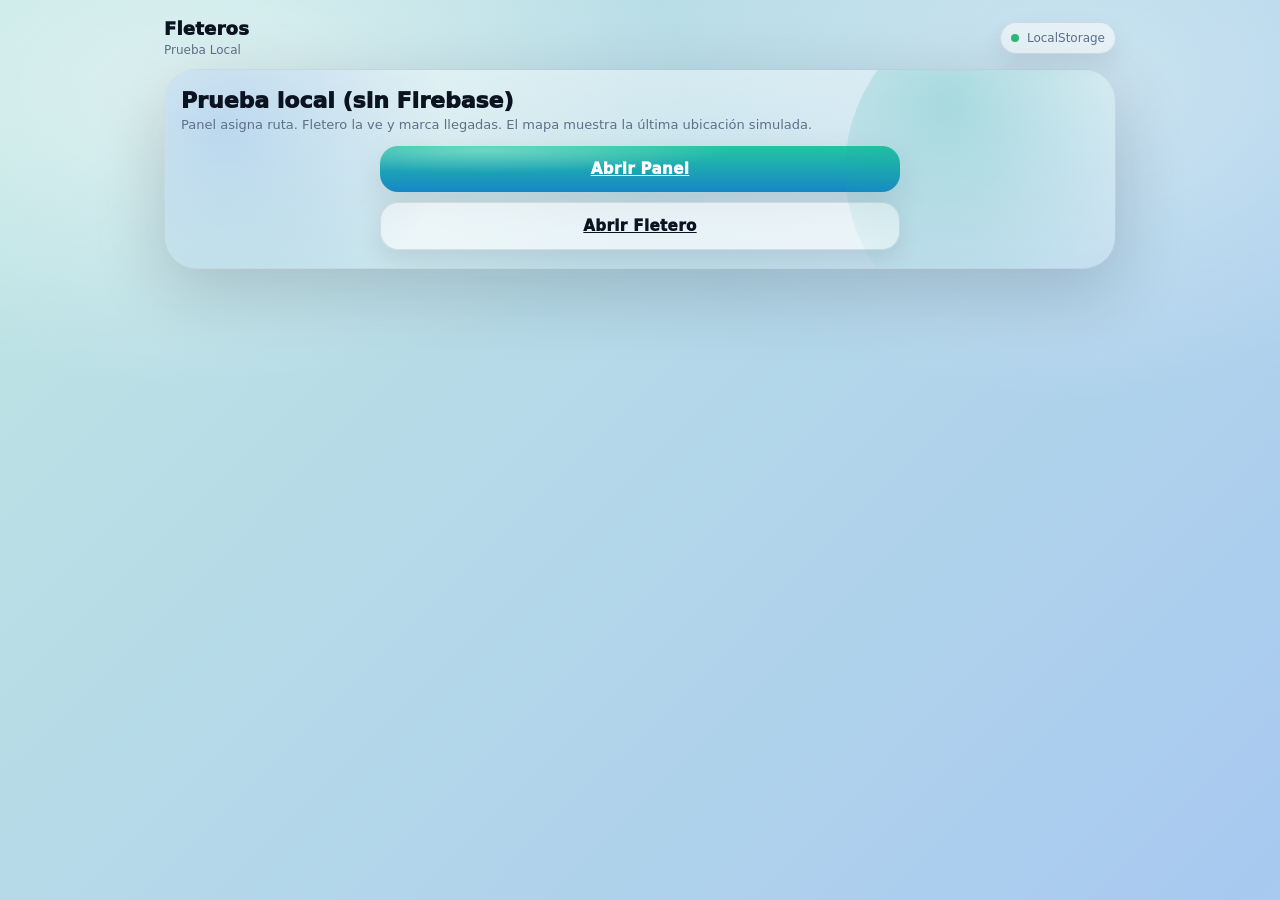
<file: index.html>
<!doctype html>
<html lang="es">
<head>
  <meta charset="utf-8" />
  <meta name="viewport" content="width=device-width,initial-scale=1" />
  <link rel="stylesheet" href="./shared/ui.css?v=fb2" />
  <title>Fleteros · Local</title>
  <link rel="manifest" href="./manifest.webmanifest?v=pwa3">

  <meta name="apple-mobile-web-app-capable" content="yes" />
  <link rel="apple-touch-icon" href="./assets/icon-192.png" />
</head>
<body>
  <div class="wrap" style="max-width:980px">
    <div class="nav">
      <div class="brand"><div class="t">Fleteros</div><div class="s">Prueba Local</div></div>
      <div class="navActions">
        <button class="pill" id="btnInstall" type="button" style="cursor:pointer;border:0">Instalar</button><div class="pill"><span class="dot" style="background:rgba(23,178,106,.9)"></span><span>LocalStorage</span></div></div>
    </div>
    <div class="hero">
      <div class="heroTop">
        <div>
          <div class="hTitle">Prueba local (sin Firebase)</div>
          <div class="hSub">Panel asigna ruta. Fletero la ve y marca llegadas. El mapa muestra la última ubicación simulada.</div>
        </div>
      </div>
      <div class="row" style="margin-top:14px">
        <a class="btn btnPrimary" href="./panel/index.html" style="text-align:center; width:min(520px,100%)">Abrir Panel</a>
        <a class="btn btnGhost" href="./fletero/index.html" style="text-align:center; width:min(520px,100%)">Abrir Fletero</a>
      </div>
    </div>
  </div>

<script>
(function(){
  let dp=null;
  const b=document.getElementById('btnInstall');
  if(b) b.style.display='none';
  window.addEventListener('beforeinstallprompt',e=>{e.preventDefault();dp=e;if(b) b.style.display='inline-flex';});
  if(b) b.addEventListener('click',async()=>{if(dp){dp.prompt();try{await dp.userChoice;}catch{}dp=null;b.style.display='none';}else{alert('Usá el menú del navegador: “Agregar a pantalla principal”.');}});
  if('serviceWorker' in navigator) navigator.serviceWorker.register('./sw.js').catch(()=>{});
})();
</script>

</body>
</html>
</file>
<file: shared/ui.css>
:root{
  --bgA:#bfe6e2; --bgB:#a8c9f0;
  --ink:#0b1320; --muted:#5f6f88;
  --card:rgba(255,255,255,.82); --line:rgba(11,19,32,.10);
  --shadow:0 18px 60px rgba(11,19,32,.18);
  --primary:#18a79f; --primaryB:#2a78d6;
  --ok:#16b364; --bad:#f04438;
  font-family: system-ui,-apple-system,Segoe UI,Roboto,Arial,sans-serif;
}
*{box-sizing:border-box}
html,body{height:100%}
body{
  margin:0;color:var(--ink);
  background:
    radial-gradient(900px 540px at 15% 10%, rgba(255,255,255,.50), transparent 55%),
    radial-gradient(780px 520px at 85% 10%, rgba(255,255,255,.32), transparent 60%),
    linear-gradient(135deg,var(--bgA),var(--bgB));
}
.wrap{width:min(1100px,100%);margin:0 auto;padding:18px 14px 34px}
.nav{display:flex;justify-content:space-between;align-items:center;gap:12px;margin-bottom:12px}
.brand{display:flex;flex-direction:column;gap:4px}
.brand .t{font-weight:950;letter-spacing:.2px;font-size:18px}
.brand .s{color:var(--muted);font-size:12px;line-height:1.2}
.navActions{display:flex;gap:10px;align-items:center;flex-wrap:wrap}
.pill{display:flex;align-items:center;gap:8px;padding:8px 10px;border-radius:999px;border:1px solid var(--line);background:rgba(255,255,255,.55);color:var(--muted);font-size:12px;box-shadow:0 10px 25px rgba(11,19,32,.08)}
.dot{width:8px;height:8px;border-radius:50%;background:rgba(11,19,32,.25)}
.hero{
  position:relative;overflow:hidden;border-radius:32px;border:1px solid var(--line);
  background:linear-gradient(180deg,rgba(255,255,255,.40),rgba(255,255,255,.14));
  box-shadow:0 22px 70px rgba(11,19,32,.18);padding:18px 16px;
}
.hero:before,.hero:after{pointer-events:none !important}
.hero:before{
  content:"";position:absolute;inset:-70px -70px auto auto;width:340px;height:340px;border-radius:999px;
  background:radial-gradient(circle at 30% 30%,rgba(24,167,159,.26),transparent 62%);
}
.hero:after{
  content:"";position:absolute;inset:auto auto -110px -110px;width:420px;height:420px;border-radius:999px;
  background:radial-gradient(circle at 40% 40%,rgba(42,120,214,.22),transparent 62%);
}
.heroTop{position:relative;z-index:2;display:flex;justify-content:space-between;align-items:flex-start;gap:12px}
.hTitle{font-weight:950;font-size:22px}
.hSub{margin-top:4px;color:var(--muted);font-size:13px;max-width:720px}
.center{position:relative;z-index:2;display:grid;place-items:center;padding:22px 0 10px}
.ring{width:128px;height:128px;border-radius:999px;background:rgba(255,255,255,.66);border:1px solid var(--line);box-shadow:0 22px 55px rgba(11,19,32,.14);display:grid;place-items:center}
.ringInner{width:82px;height:82px;border-radius:999px;border:2px solid rgba(11,19,32,.16);background:rgba(255,255,255,.78);display:grid;place-items:center}
.h1{margin-top:14px;text-align:center;font-weight:950;font-size:24px;letter-spacing:.3px}
.h1 small{display:block;margin-top:6px;font-weight:800;color:var(--muted);font-size:13px}
.card{margin-top:12px;background:linear-gradient(180deg,var(--card),rgba(255,255,255,.68));border:1px solid var(--line);border-radius:26px;box-shadow:var(--shadow);backdrop-filter:blur(10px);padding:16px}
label{display:block;font-size:12px;color:var(--muted);margin:12px 0 6px}
input,select,textarea{width:100%;background:rgba(255,255,255,.88);border:1px solid var(--line);color:var(--ink);border-radius:16px;padding:12px 12px;outline:none;font-size:15px}
.btn{border:0;border-radius:18px;padding:14px 14px;font-weight:950;letter-spacing:.4px;font-size:15px;cursor:pointer;user-select:none;transition:transform .05s ease,filter .15s ease,box-shadow .15s ease;box-shadow:0 14px 35px rgba(11,19,32,.12);touch-action:manipulation;-webkit-tap-highlight-color:transparent}
.btn:active{transform:scale(.99)}
.btn[disabled]{opacity:.65;cursor:not-allowed}
.btnPrimary{background:radial-gradient(120% 120% at 20% 10%,rgba(255,255,255,.35),transparent 40%),linear-gradient(180deg,#23c5a0,#1687c6);color:#fff}
.btnGhost{background:rgba(255,255,255,.62);border:1px solid var(--line);color:var(--ink);box-shadow:0 10px 25px rgba(11,19,32,.10)}
.btnSmall{padding:10px 12px;border-radius:16px;font-size:13px;font-weight:900;letter-spacing:.2px}
.row{display:flex;gap:10px;flex-wrap:wrap;align-items:center;justify-content:center;margin-top:12px}
.badge{display:inline-flex;align-items:center;gap:8px;padding:8px 10px;border-radius:999px;border:1px solid var(--line);background:rgba(255,255,255,.55);color:var(--muted);font-size:12px;box-shadow:0 10px 25px rgba(11,19,32,.08)}
.status{width:min(780px,100%);margin-top:14px;padding:12px;border-radius:18px;border:1px solid var(--line);background:rgba(255,255,255,.56);color:var(--muted);font-size:13px;line-height:1.35;display:flex;gap:10px;align-items:flex-start}
.status b{color:var(--ink)}
.tableWrap{border:1px solid var(--line);border-radius:18px;overflow:hidden;background:rgba(255,255,255,.55)}
table{width:100%;border-collapse:collapse;font-size:13px}
th,td{padding:10px 10px;border-bottom:1px solid var(--line);vertical-align:top}
th{text-align:left;color:var(--muted);font-size:12px;font-weight:900;letter-spacing:.3px;background:rgba(255,255,255,.60)}
tr:last-child td{border-bottom:0}
.small{font-size:12px;color:var(--muted)}
.grid2{display:grid;grid-template-columns:1.25fr .75fr;gap:12px}
@media(max-width:900px){.grid2{grid-template-columns:1fr}.hTitle{font-size:20px}.h1{font-size:22px}}
</file>
